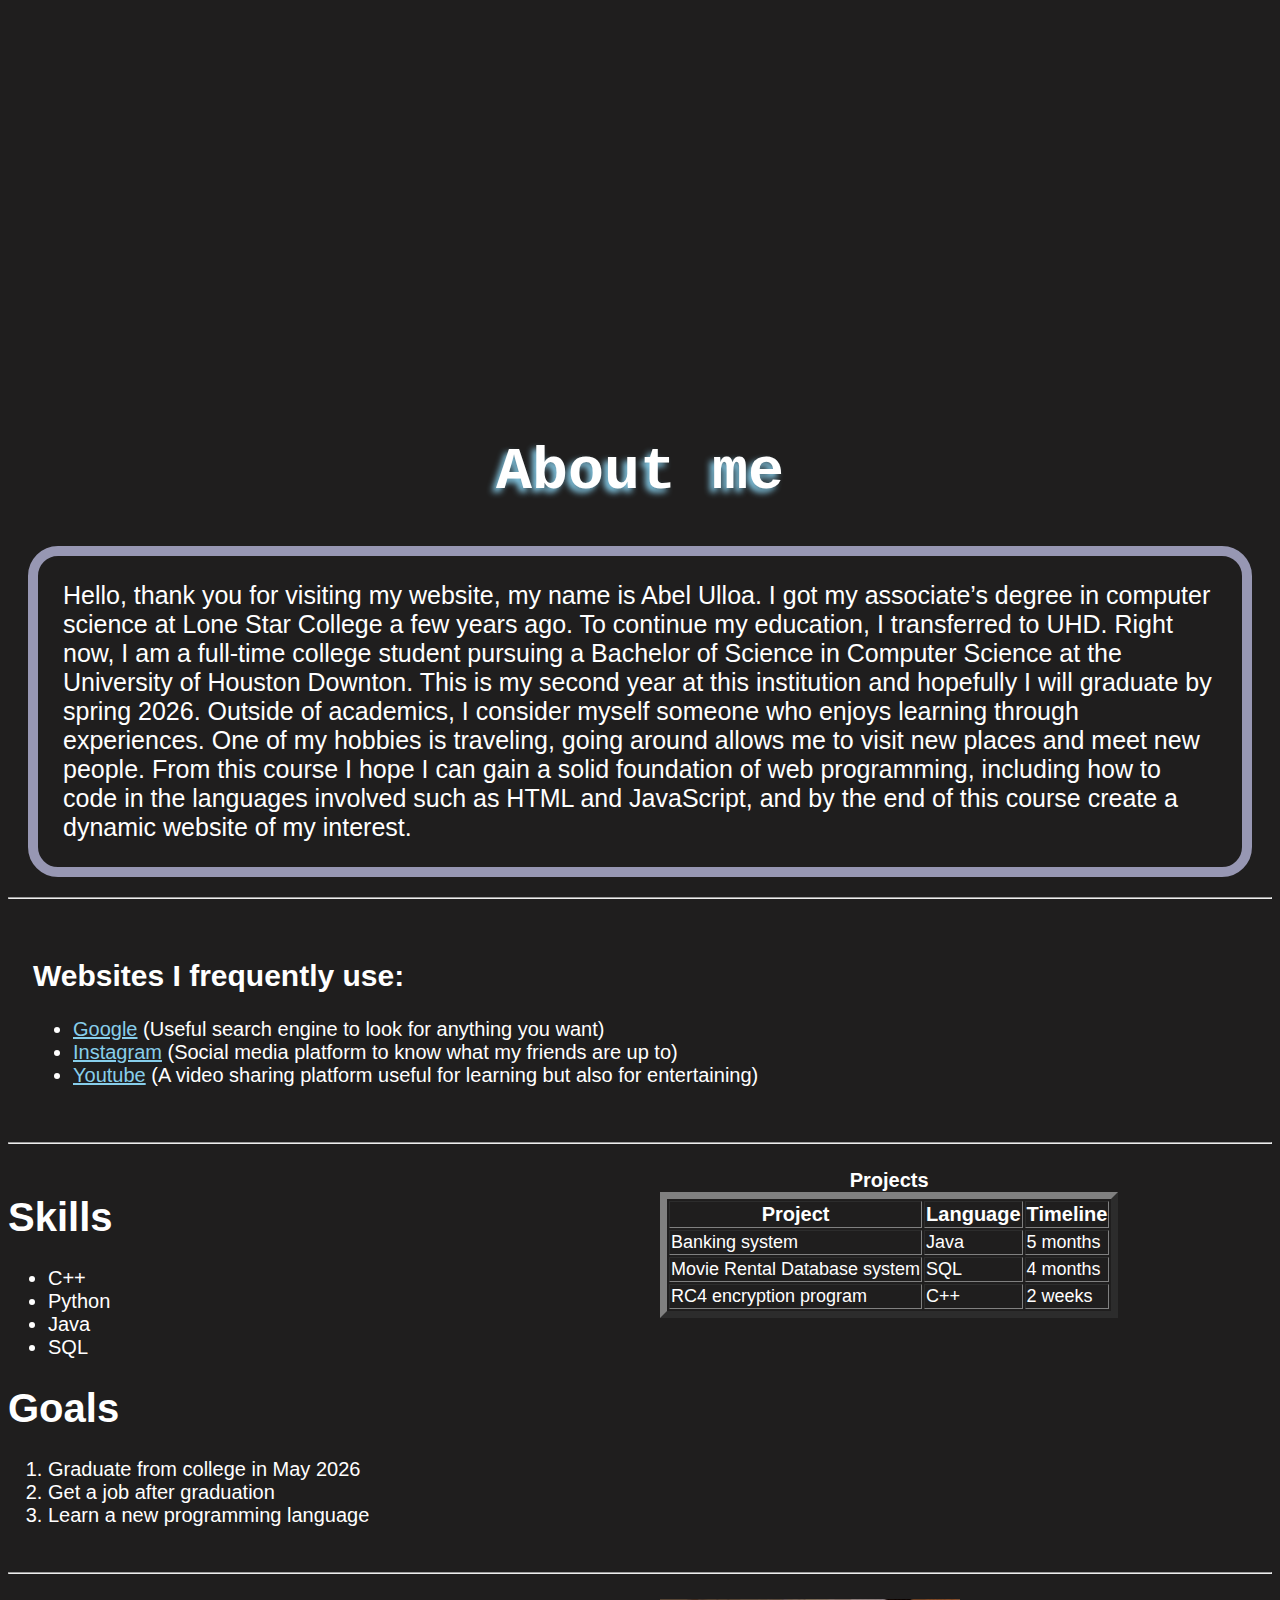
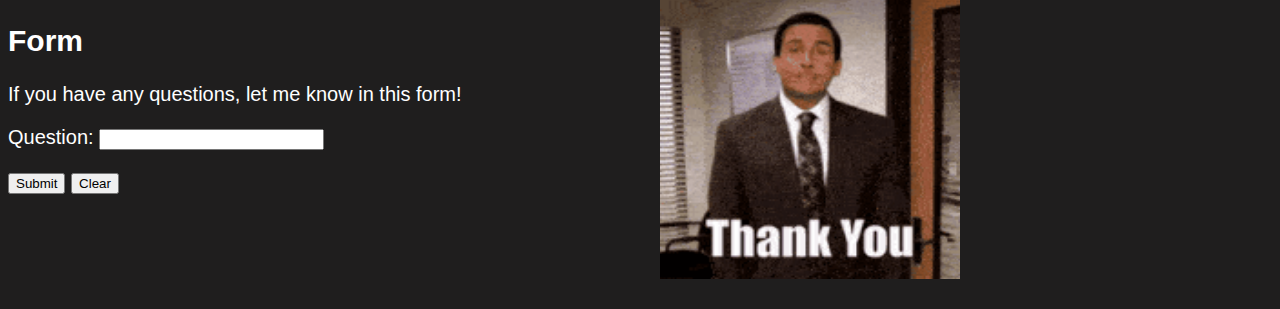
<file: Profiles/Abel_website/abel_website.html>
<!DOCTYPE html>

<html>
   <head>
      <meta charset = "utf-8">
      <title>Abel Website</title>

      <style type="text/css">

        body{background-color: #1f1e1e;
        font-family: 'Roboto',sans-serif;
        color:white;
        font-size:20px}

        .skyblue_shadow{font-family:'Courier New', Courier, monospace;
        text-align: center;
        margin-top: 200px;
        text-shadow: -4px 4px 6px skyblue;
        font-size:300%;}
        
        .welcome{font-size: 400%;
        font-family: 'Roboto',sans-serif;
        font-weight: 900;
        position: relative;
        text-align: center;
        color: white;
        opacity: 0;
        top: 200px;
        animation: SlideFade 2s forwards}

        @keyframes SlideFade {
            0%   { top: 200px; opacity: 0; }
            100% { top: 50px; opacity: 1; }
        }

        h1, h2{font-family:'Lucida Sans', 'Lucida Sans Regular', 'Lucida Grande', 'Lucida Sans Unicode', Geneva, Verdana, sans-serif;}

        .links{font-family:  'Roboto', sans-serif;
        font-size: 20px;
        }

        a{color: skyblue}

        .flex-container{display: flex;
        margin: 25px 0;
        gap: 40px}

        .column{  flex: 1}

        .column table th {
        font-size: 20px;   
        }

        .column table td {
        font-size: 18px;
        }

        .box_model{color:white;
            background-color: #1f1e1e; 
            border: 10px solid rgb(151, 151, 179);
            padding: 25px;
            margin: 20px;
            font-size: 25px;
            border-radius: 30px;
        }

      </style>

   </head>

   <body>
    <h1 id="greeting" class="welcome"></h1>
	<h1 class="skyblue_shadow"> About me </h1>
    <p class="box_model" >
        Hello, thank you for visiting my website, my name is Abel Ulloa. 
        I got my associate’s degree in computer science at Lone Star College a few years ago. 
        To continue my education, I transferred to UHD. 
        Right now, I am a full-time college student pursuing a Bachelor of Science in Computer Science at the University of Houston Downton.
        This is my second year at this institution and hopefully I will graduate by spring 2026. 
        Outside of academics, I consider myself someone who enjoys learning through experiences. 
        One of my hobbies is traveling, going around allows me to visit new places and meet new people.
        From this course I hope I can gain a solid foundation of web programming, including how to code in the languages involved such as HTML and JavaScript, and by the end of this course create a dynamic website of my interest.
	</p>

    <hr>

    <div style="padding: 25px;">
        <h2> Websites I frequently use: </h2>
        <ul class="links">
            <li><a href = "http://www.google.com/">Google</a> (Useful search engine to look for anything you want)</li>
            <li><a href = "http://www.instagram.com">Instagram</a> (Social media platform to know what my friends are up to) </li>
            <li><a href = "http://www.youtube.com">Youtube</a> (A video sharing platform useful for learning but also for entertaining) </li>
        </ul>
    </div>

     <hr>

    <div class="flex-container">
        <div class="column">
            <h1> <strong> Skills</strong></h1>
                <ul>
                    <li> C++ </li>
                    <li> Python </li>
                    <li> Java</li>
                    <li> SQL </li>
                </ul>

            <h1> <strong> Goals</strong></h1>
                <ol>
                    <li> Graduate from college in May 2026</li>
                    <li> Get a job after graduation</li>
                    <li> Learn a new programming language</li>
                </ol>
        </div>
        
        <div class="column">
            <table border = 7>

                <caption><strong>
                    Projects
                </strong></caption>
                <tr>
                    <th> Project</th>
                    <th> Language</th>
                    <th> Timeline</th>
                </tr>
                <tr>
                    <td> Banking system</td>
                    <td> Java</td>
                    <td> 5 months</td>
                </tr>
                <tr>
                    <td> Movie Rental Database system</td>
                    <td> SQL</td>
                    <td> 4 months</td>
                </tr>
                <tr>
                    <td> RC4 encryption program</td>
                    <td> C++</td>
                    <td> 2 weeks</td>
                </tr>
            </table>
        </div>

    </div>

    <hr>

    <div class="flex-container">

    <div class="column">
        <h2>Form</h2>
        <p>If you have any questions, let me know in this form!</p>

        <form method="post" action="https://www.google.com">
            <p>
                <label>Question:
                    <input name="question" type="text" size="25" maxlength="30">
                </label>
            </p>

            <p>
                <input type="submit" value="Submit">
                <input type="reset" value="Clear">
            </p>   
        </form>
    </div>

    <div class="column">
        <img src="thanks.gif" width="300" height="280" alt="thank you"> 
    </div>

</div>


    <script>
        const now = new Date();
        const hour = now.getHours();
        let text = ""

        if(hour < 12){
            text = "Good morning";
        }
        else if (hour < 18){
            text = "Good afternoon";
        }
        else{
            text = "Good evening";
        }
        
        text += ", welcome to my website!"
        document.getElementById("greeting").textContent = text;

    </script>
   </body>
</html>
</file>
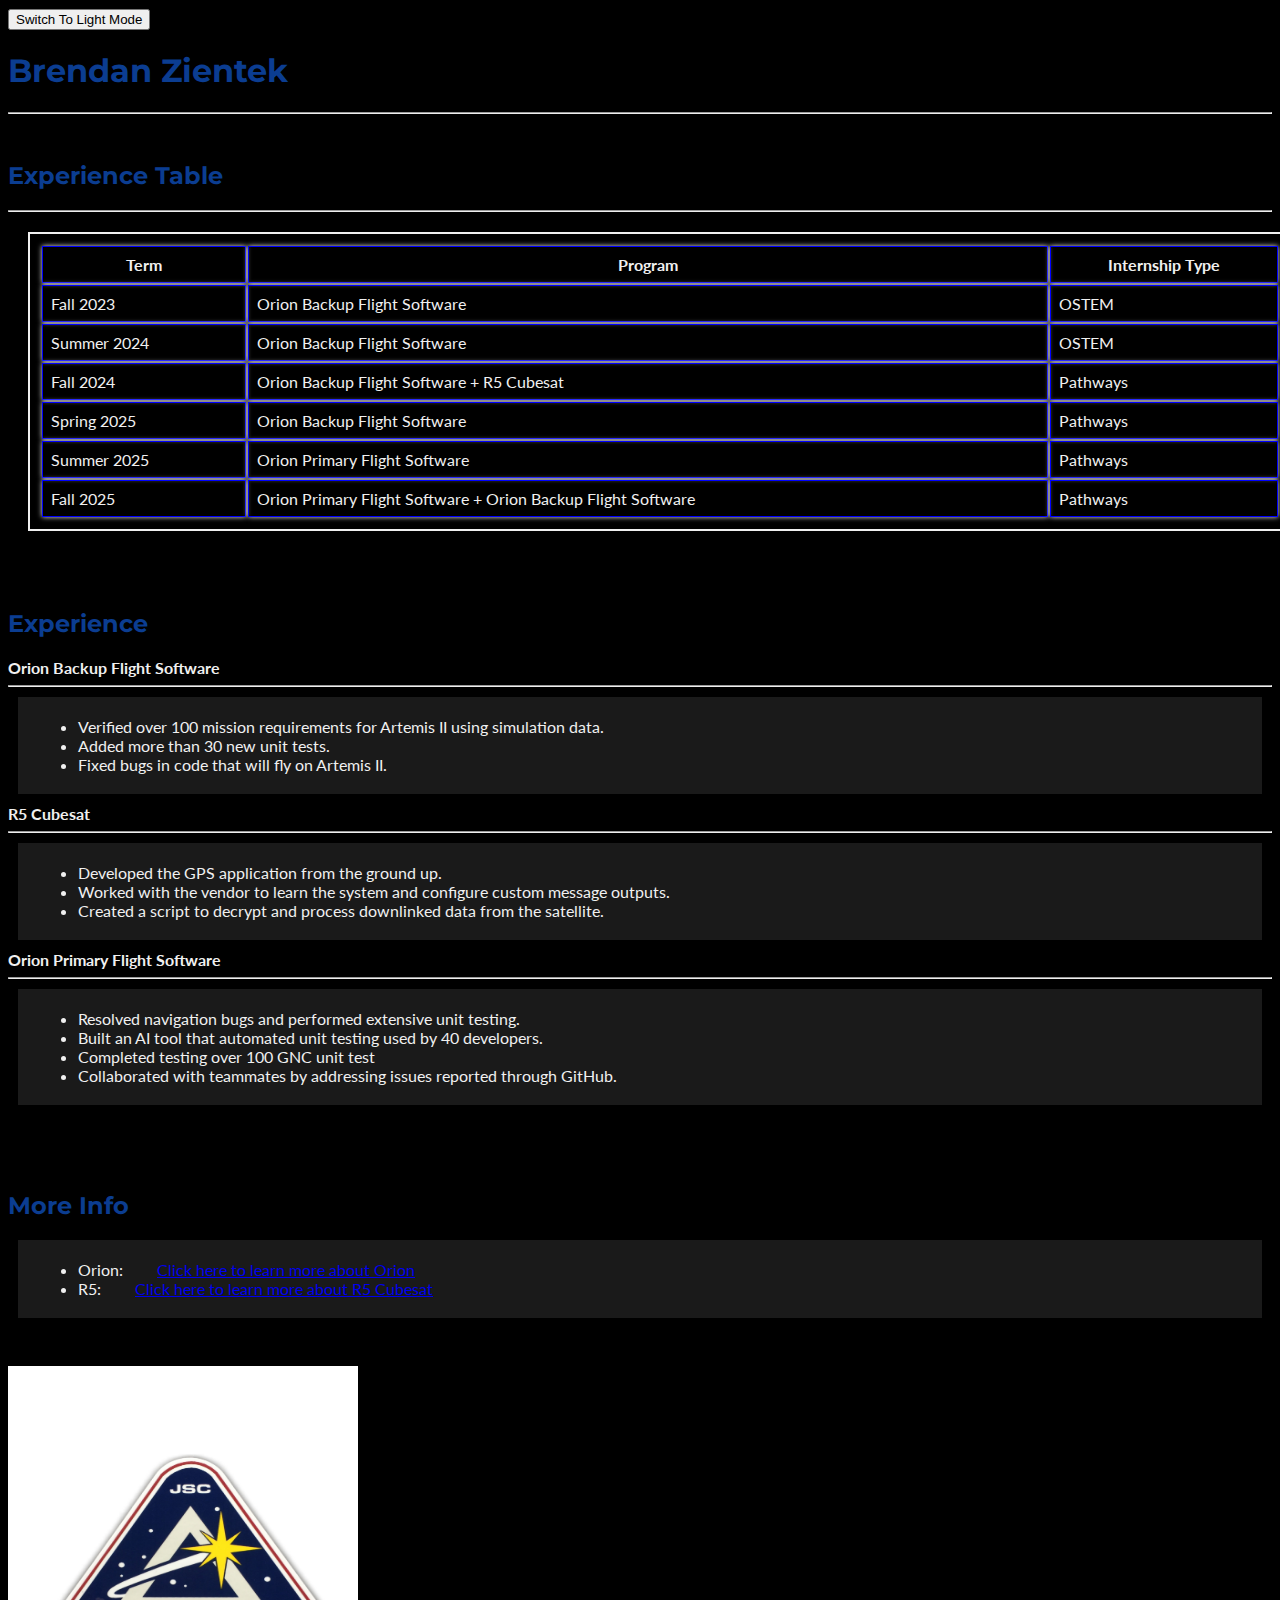
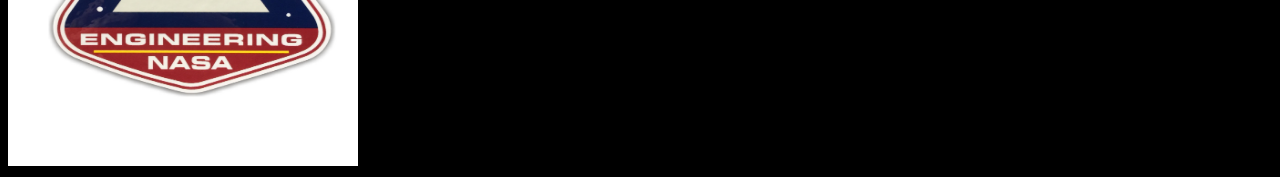
<file: Profiles/Brendan/brendan_profile.html>
<!DOCTYPE html>
<html>
   <head>
      <meta charset = "utf-8">
      <title>brendan_profile</title>
      <link href = "https://fonts.googleapis.com/css2?family=Montserrat:wght@700&family=Lato:wght@400&display=swap" rel="stylesheet">
      <link id="theme" rel="stylesheet" href="dark_mode.css">
      <script type="text/javascript" src="theme_change.js"></script>
   </head>

   <body>
      <form action="#">
         <input type="button" id="mode" value="Switch To Light Mode">
      </form>
      <h1>Brendan Zientek</h1>
      <hr>
      <br>

      <h2>Experience Table</h2>
      <hr>
      <table border="1">
         <tr>
            <th>Term</th>
            <th>Program</th>
            <th>Internship Type</th>
         </tr>
         <tr>
            <td>Fall 2023</td>
            <td>Orion Backup Flight Software</td>
            <td>OSTEM</td>
         </tr>
         <tr>
            <td>Summer 2024</td>
            <td>Orion Backup Flight Software</td>
            <td>OSTEM</td>
         </tr>
         <tr>
            <td>Fall 2024</td>
            <td>Orion Backup Flight Software + R5 Cubesat</td>
            <td>Pathways</td>
         </tr>
         <tr>
            <td>Spring 2025</td>
            <td>Orion Backup Flight Software</td>
            <td>Pathways</td>
         </tr>
         <tr>
            <td>Summer 2025</td>
            <td>Orion Primary Flight Software</td>
            <td>Pathways</td>
         </tr>
         <tr>
            <td>Fall 2025</td>
            <td>Orion Primary Flight Software + Orion Backup Flight Software</td>
            <td>Pathways</td>
         </tr>
      </table>
      <br>

      
      <br>
      <h2>Experience</h2>
      <strong>Orion Backup Flight Software</strong>
      <hr>
      <ul>
         <li>Verified over 100 mission requirements for Artemis II using simulation data.</li>
         <li>Added more than 30 new unit tests.</li>
         <li>Fixed bugs in code that will fly on Artemis II.</li>
      </ul>
      
      <strong>R5 Cubesat</strong>
      <hr>
      <ul>
         <li>Developed the GPS application from the ground up.</li>
         <li>Worked with the vendor to learn the system and configure custom message outputs.</li>
         <li>Created a script to decrypt and process downlinked data from the satellite.</li>
      </ul>

      <strong>Orion Primary Flight Software</strong>
      <hr>
      <ul>
         <li>Resolved navigation bugs and performed extensive unit testing.</li>
         <li>Built an AI tool that automated unit testing used by 40 developers.</li>
         <li>Completed testing over 100 GNC unit test</li>
         <li>Collaborated with teammates by addressing issues reported through GitHub.</li>
      </ul>
   
      <br><br><br>
      <h2>More Info</h2>
      <ul>
         <li>Orion: <a href="https://www.nasa.gov/humans-in-space/orion-spacecraft/"> Click here to learn more about Orion</a></li>
         <li>R5: <a href="https://ntrs.nasa.gov/api/citations/20230011368/downloads/R5_Fact_Sheet_2023-07.pdf">Click here to learn more about R5 Cubesat</a></li>
      </ul>
      <br>
      
      <br>
      <img src = "Engineer_logo.jpg" width = "350" height = "400" alt = "NASA's Johnson Space Center engineering logo"> 
   </body>
</html>
</file>
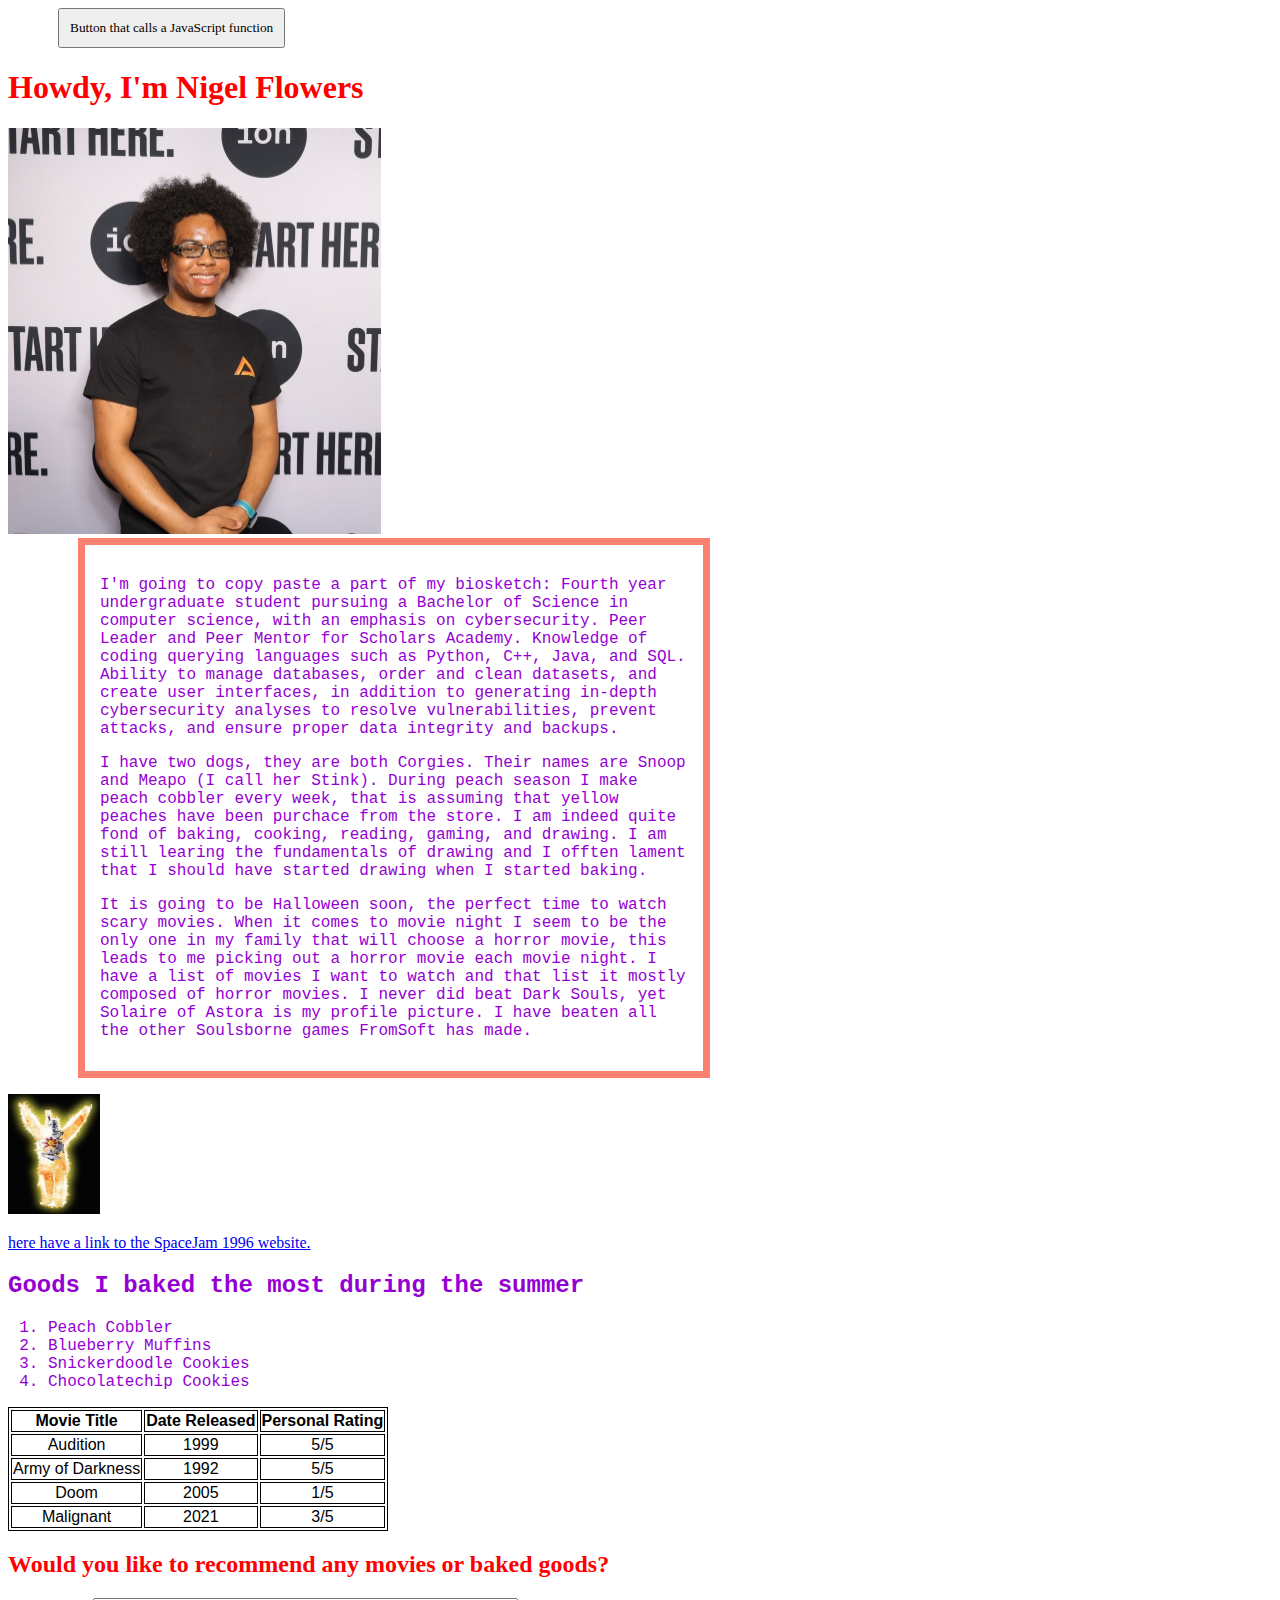
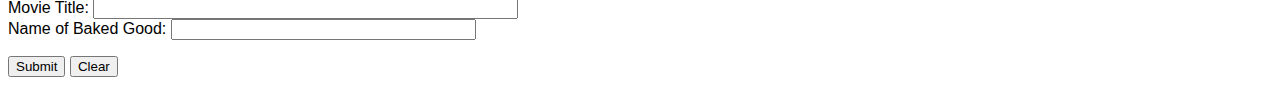
<file: Profiles/Nigel_website/NigelWebPage/NigelWebPage.html>
<!DOCTYPE html>

<html>

  <head>
    <meta charset = "utf-8">
    <title>Intro Website</title>
    <!-- <link rel='stylesheet' href='style.css'> -->
  </head>

  <style>
    * {
      box-sizing: border-box;
    }

    .p1 {
      font-family: "Brush Script MT", Times, serif;
      color: red;
    }

    .p2 {
      font-family: Arial, Helvetica, sans-serif;
    }

    .p3 {
      font-family: "Comic Sans MS", "Courier New", monospace;
      color: DarkViolet;
    }
    
    li {
      font-family: "Comic Sans MS", "Courier New", monospace;
      color: DarkViolet;
    }
    
    table, th, td {
      border: 1px solid black;
      font-family: Arial, sans-serif;
      text-align: center;
    }
    
    button {
      padding: 10px;
      margin: 0 50px;
      font-family: Georgia;
      font-color: aqua;
    }

    div {
      width: 50%;
      height: 12%;
      padding: 15px;
      border: 7px solid salmon;
      margin-left: 70px;
      animation-name: expandBox;
      animation-duration: 2s;
      animation-direction: reverse; 
      animation-fill-mode: backwards;
    }

  /*body {
      margin-left: 25%;
      margin-right: 10%;
    }
*/
    @media only screen and (max-width: 600px) {
      div {
        width: 95%;
        height: 12%;
        padding: 15px;
        border: 7px solid green;
        margin-left: 0px;
        animation-name: shrinkBox;
        animation-duration: 2s;
        animation-direction: backwards; 
        animation-fill-mode: both;
      }
      body {
        margin-left: 5%;
        margin-right: 5%;
      }
    }
    
    @keyframes expandBox {
      0% {
        width: 50%;
        height: 12%;
        padding: 15px;
        border: 7px solid salmon;
        margin-left: 70px;
      }
      100% {
        width: 95%;
        height: 12%;
        padding: 15px;
        border: 7px solid green;
        margin-left: 0px;
      }
    }

    @keyframes shrinkBox {

      0% {
        width: 95%;
        height: 12%;
        padding: 15px;
        border: 7px solid green;
        margin-left: 0px;
      }
      100%   {
        width: 50%;
  	height: 12%;
  	padding: 15px;
  	border: 7px solid salmon;
  	margin-left: 70px;
      }
    }
  </style>

  <script>
    function simpleMessage() {
    alert("At some point I'll make this website not ugly. For now it simply checks all the boxes.")
    }
  </script>

  <body>

    <button onclick="simpleMessage()">Button that calls a JavaScript function</button>

    <h1 class="p1">Howdy, I'm Nigel Flowers</h1>

    <img src = "IMG_5255.jpg" width = "373" height = "406" alt = "picture of a Nigel Flowers" />  
    
    <div>
      <p class="p3">
I'm going to copy paste a part of my biosketch: Fourth year undergraduate student pursuing a Bachelor of Science in computer science, with an emphasis on cybersecurity. Peer Leader and Peer Mentor for Scholars Academy. Knowledge of coding querying languages such as Python, C++, Java, and SQL. Ability to manage databases, order and clean datasets, and create user interfaces, in addition to generating in-depth cybersecurity analyses to resolve vulnerabilities, prevent attacks, and ensure proper data integrity and backups. 
      </p>

      <p class="p3">
I have two dogs, they are both Corgies. Their names are Snoop and Meapo (I call her Stink). During peach season I make peach cobbler every week, that is assuming that yellow peaches have been purchace from the store. I am indeed quite fond of baking, cooking, reading, gaming, and drawing. I am still learing the fundamentals of drawing and I offten lament that I should have started drawing when I started baking.
      </p>

      <p class="p3">
It is going to be Halloween soon, the perfect time to watch scary movies. When it comes to movie night I seem to be the only one in my family that will choose a horror movie, this leads to me picking out a horror movie each movie night. I have a list of movies I want to watch and that list it mostly composed of horror movies. I never did beat Dark Souls, yet Solaire of Astora is my profile picture. I have beaten all the other Soulsborne games FromSoft has made.
      </p>
    </div>



    <p>
      <img src = "BuringSunBro.jpg" width = "92" height = "120" alt = "picture of a Solaire of Astora" />        
    </p>

    <p>
      <a href = "https://www.spacejam.com/1996/jam.htm">
        here have a link to the SpaceJam 1996 website.
      </a>
    </p>
    <h2 class="p3">
      Goods I baked the most during the summer
    </h2>      
    <ol class="p2">
      <li>Peach Cobbler</li>
      <li>Blueberry Muffins</li>
      <li>Snickerdoodle Cookies</li>
      <li>Chocolatechip Cookies</li>
    </ol>

    <table class="p2">
      <tr>
        <th>Movie Title</th>
        <th>Date Released</th>
        <th>Personal Rating</th>
      </tr>
      <tr>
        <td>Audition</td>
        <td>1999</td>
        <td>5/5</td>
      </tr>
      <tr>
        <td>Army of Darkness</td>
        <td>1992</td>
        <td>5/5</td>
      </tr>
      <tr>
        <td>Doom</td>
        <td>2005</td>
        <td>1/5</td>
      </tr>
      <tr>
        <td>Malignant</td>
        <td>2021</td>
        <td>3/5</td>
      </tr>
    </table>

    <p>
      <h2 class="p1">
        Would you like to recommend any movies or baked goods?
      </h2>
      <form method = "post" action = "">
        <!-- <input type = "text"> inserts a text field -->
        <p class="p2">
          <label>Movie Title:
            <input movieTitle = "movieTitle" type = "text" size = "50" maxlength = "30">
          </label>
          <br>
          <label>
            Name of Baked Good:
            <input movieTitle = "bakedGood" type = "text" size = "35 maxlength = "30">
          </label>
        </p>
        <p class="p2">
          <input type = "submit" value = "Submit">
          <input type = "reset" value = "Clear">
        </p> 
    
      </form>
    </p>
  </body>
</html>
</file>
<file: Profiles/Brendan/dark_mode.css>
h1, h2 {
         color: #0b3d91;
         font-family: 'Montserrat', sans-serif;
      }

      /* box model */
      table {
         width: 100%;
         margin: 20px;
         padding: 10px;
         border: 2px solid;
      }

      /* box model */
      ul {
         background-color: #1a1a1a;
         padding: 20px 20px 20px 60px;
         margin: 10px;
      }

      /* box model */
      th, td {
         padding: 8px;
         border: 1px solid blue;
         box-shadow: 0 0 5px;
      }


      /* hover animation */
      table:hover {
         transform: scale(1.01);
         transition: transform 0.3s ease;
         box-shadow: 0 0 15px darkblue;
      }

      a {
         padding: 20px 20px;
         margin: 10px;
      }
      a:hover {
         color: red;

      }
      body {
        background-color: #000; 
        color: #f0f0f0; 
        font-family: 'Lato', "sans-serif";
      }
</file>
